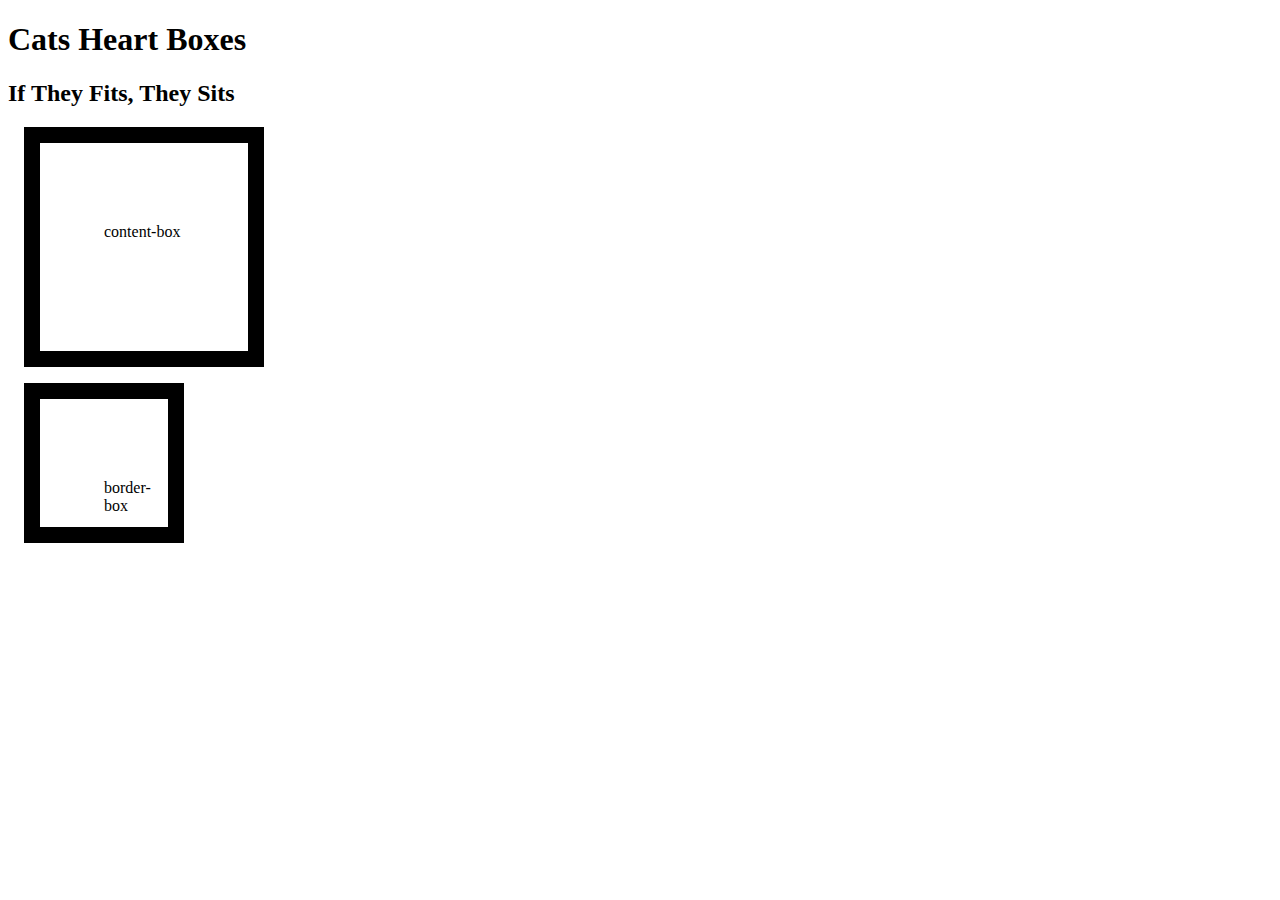
<file: box-model.html>
<!DOCTYPE html>
<html lang="en">
  <head>
    <meta charset="utf-8">
    <title>Lesson Four: Box Model Activity</title>
    <style>
    /*  * {
        box-sizing: border-box;
      }
      cats {
        width: 500px;
        background-color: grey;
        font-size: 30px;
      }
      .melon {
        height: 11rem;
        background-color: aqua;
      } */
      .content-box {
        height: 5em;
        width: 5em;
        padding: 4em;
        border: 1em solid;
        margin: 1em;
      }
      #border-box {
        box-sizing: border-box;
      }
     </style>
  </head>
  <body>
    <article>

      <header>
        <h1>Cats Heart Boxes</h1>
      </header>

      <section>
        <h2>If They Fits, They Sits</h2>
        <article class="content-box">
          <p>content-box</p>
        </article>
        <article class= "content-box" id="border-box">
          <p>border-box</p>

        </article>


      </section>

      <footer>
      </footer>

    </article>
  </body>
</file>
